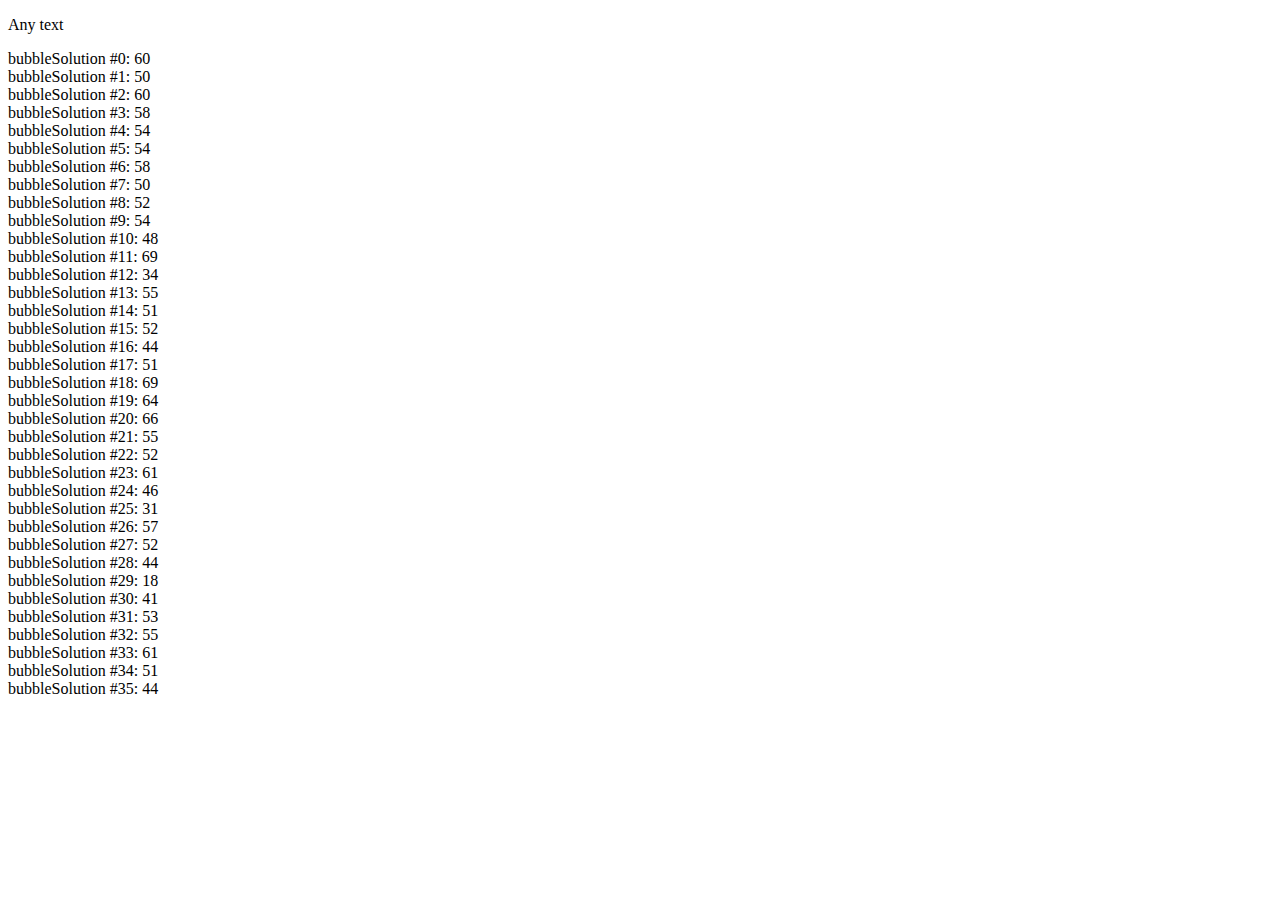
<file: Array/array.html>
<!DOCTYPE html>
<html lang="en">
  <head>
    <meta charset="UTF-8" />
    <meta http-equiv="X-UA-Compatible" content="IE=edge" />
    <meta name="viewport" content="width=device-width, initial-scale=1.0" />
    <title>Array</title>
  </head>
  <body>
    <p>Any text</p>
    <script src="array.js"></script>
  </body>
</html>
</file>
